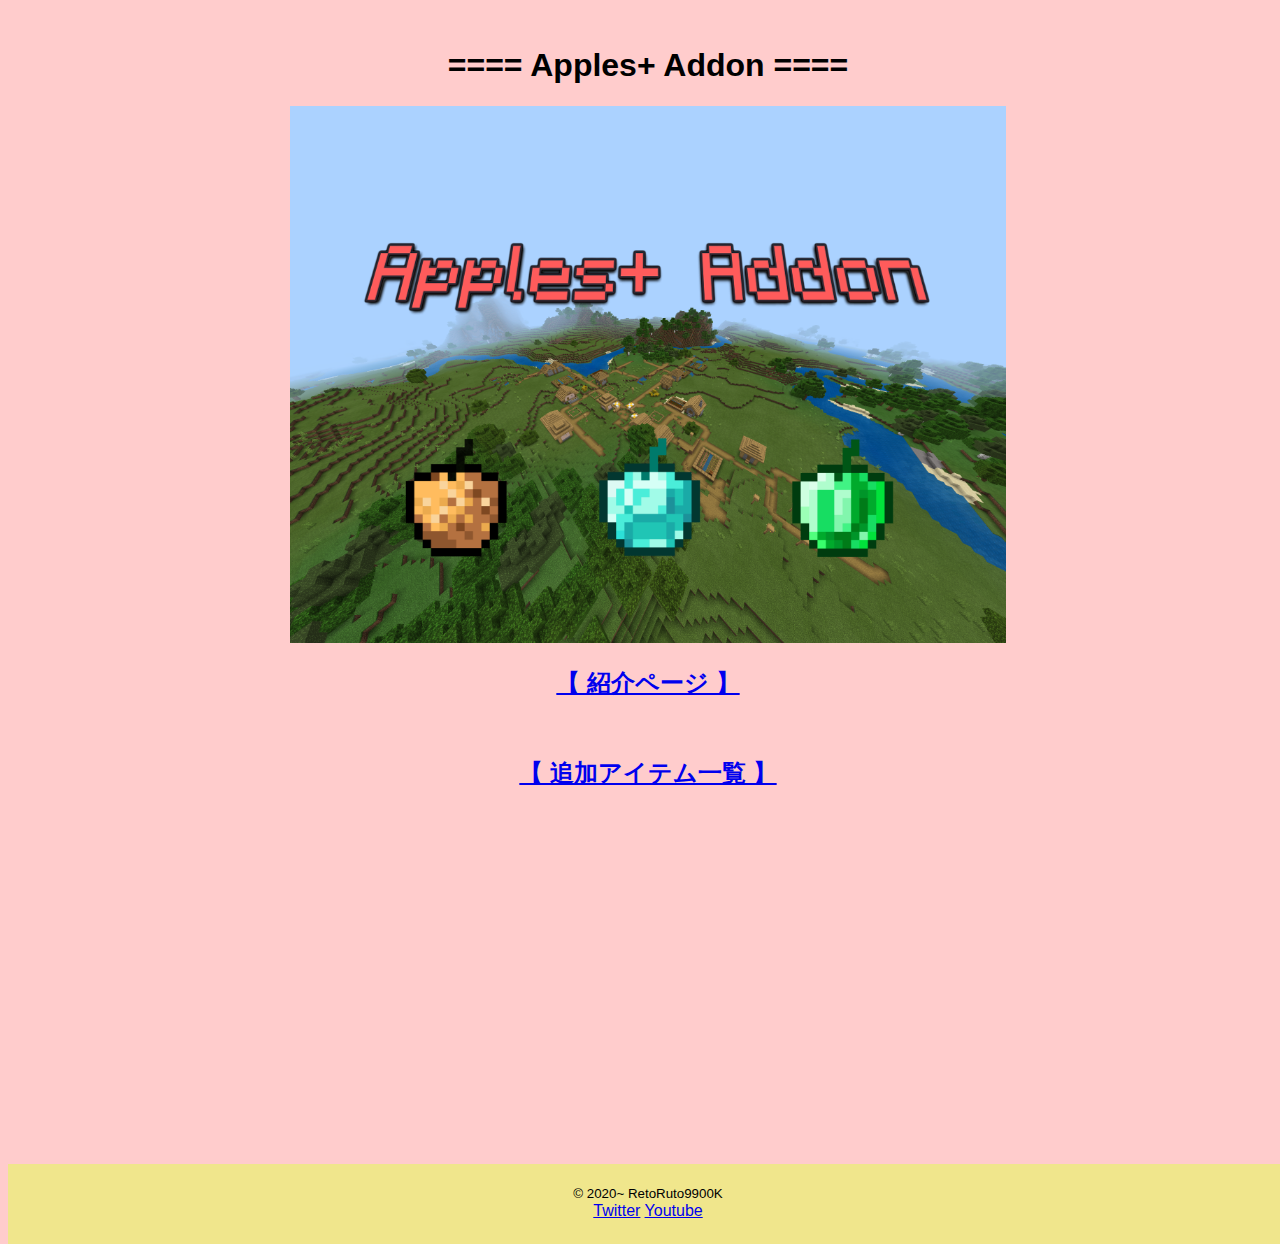
<file: index.html>
<!DOCTYPE html>
<html>
<head>
  <meta charset="utf-8">
  <title>Apples+ Addon</title>
  <link rel="stylesheet" href="css/default.css">
  <script type="text/javascript" src="js/footer.js"></script>
  <link rel="icon" href="favicon.ico">
  <link rel="apple-touch-icon" href="apple-touch-icon.png"> 
  </head>
<body>
  <div class=center> <br>
    <h1>==== Apples+ Addon ====</h1> <img src="apple.png" width="56%" height="42%" alt="title" >
    <a href="http://world-minecraft.com/addon/010031">
      <h2>【 紹介ページ 】</h2>
    </a><br>
    <a href="recipes.html">
      <h2>【 追加アイテム一覧 】</h2>
    </a><br><iframe width="560" height="315" src="https://www.youtube.com/embed/A0UCfTkmtQk" frameborder="0" allow="accelerometer; autoplay; encrypted-media; gyroscope; picture-in-picture" allowfullscreen></iframe> </div> <br>
    <div class="footer">
  <script type="text/javascript">
    footer();
  </script>
  </div>
</body>
</html>
</file>
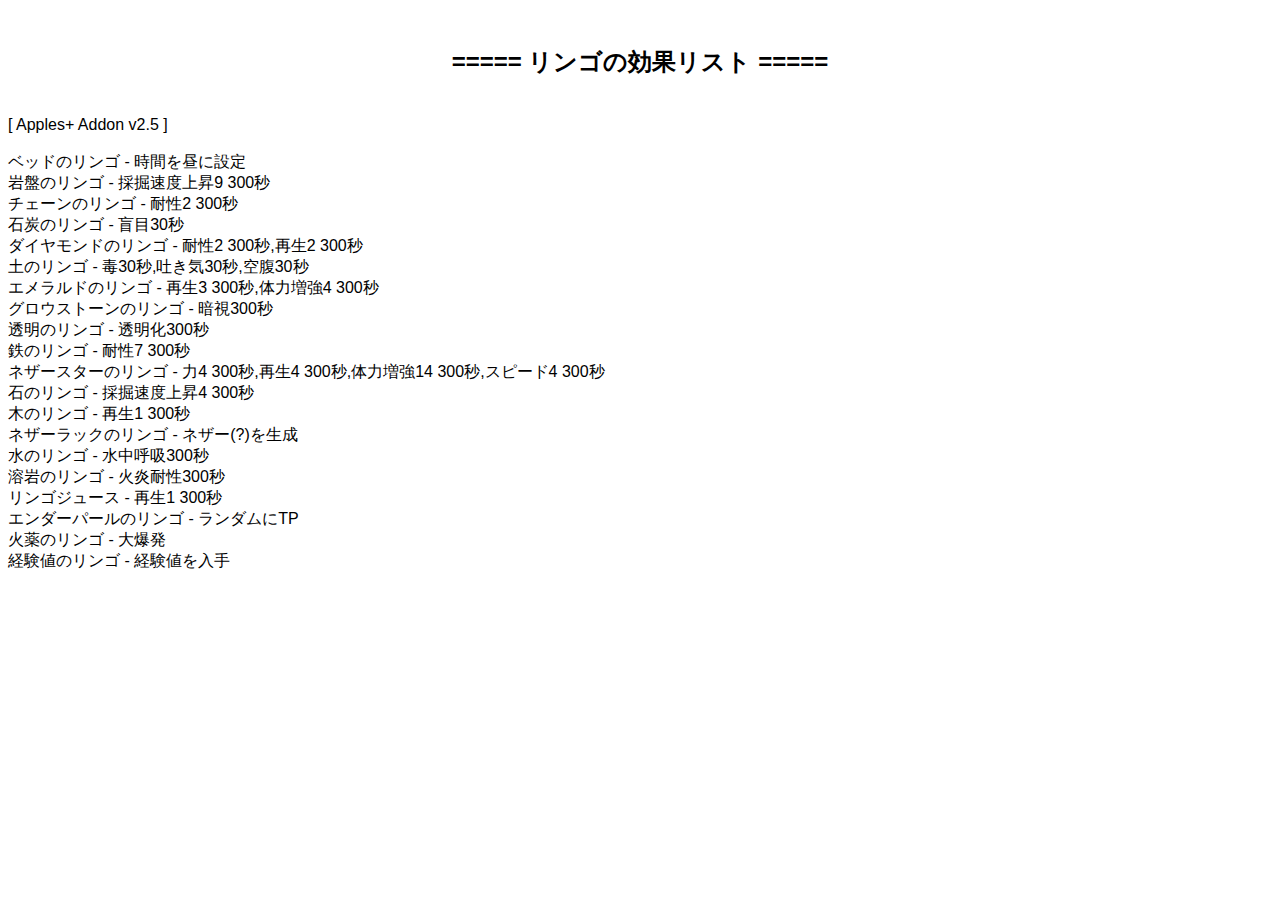
<file: AppleKouka v2.5.html>
<!DOCTYPE html>

<html>

<head>
<meta charset="utf-8">
<title>りんごの効果りすと</title>
</head>

<body>
<font face="Helvetica">
<br>
<h2><center>===== リンゴの効果リスト =====</center></h2><br>
[ Apples+ Addon v2.5 ]<br><br>
ベッドのリンゴ - 時間を昼に設定<br>
岩盤のリンゴ - 採掘速度上昇9 300秒<br>
チェーンのリンゴ - 耐性2 300秒<br>
石炭のリンゴ - 盲目30秒<br>
ダイヤモンドのリンゴ - 耐性2 300秒,再生2 300秒<br>
土のリンゴ - 毒30秒,吐き気30秒,空腹30秒<br>
エメラルドのリンゴ - 再生3 300秒,体力増強4 300秒<br>
グロウストーンのリンゴ - 暗視300秒<br>
透明のリンゴ - 透明化300秒<br>
鉄のリンゴ - 耐性7 300秒<br>
ネザースターのリンゴ - 力4 300秒,再生4 300秒,体力増強14 300秒,スピード4 300秒<br>
石のリンゴ - 採掘速度上昇4 300秒<br>
木のリンゴ - 再生1 300秒<br>
ネザーラックのリンゴ - ネザー(?)を生成<br>
水のリンゴ - 水中呼吸300秒<br>
溶岩のリンゴ - 火炎耐性300秒<br>
リンゴジュース - 再生1 300秒<br>
エンダーパールのリンゴ - ランダムにTP <br>
火薬のリンゴ - 大爆発<br>
経験値のリンゴ - 経験値を入手<br><br><br>
</font>
</body>

</html>
</file>
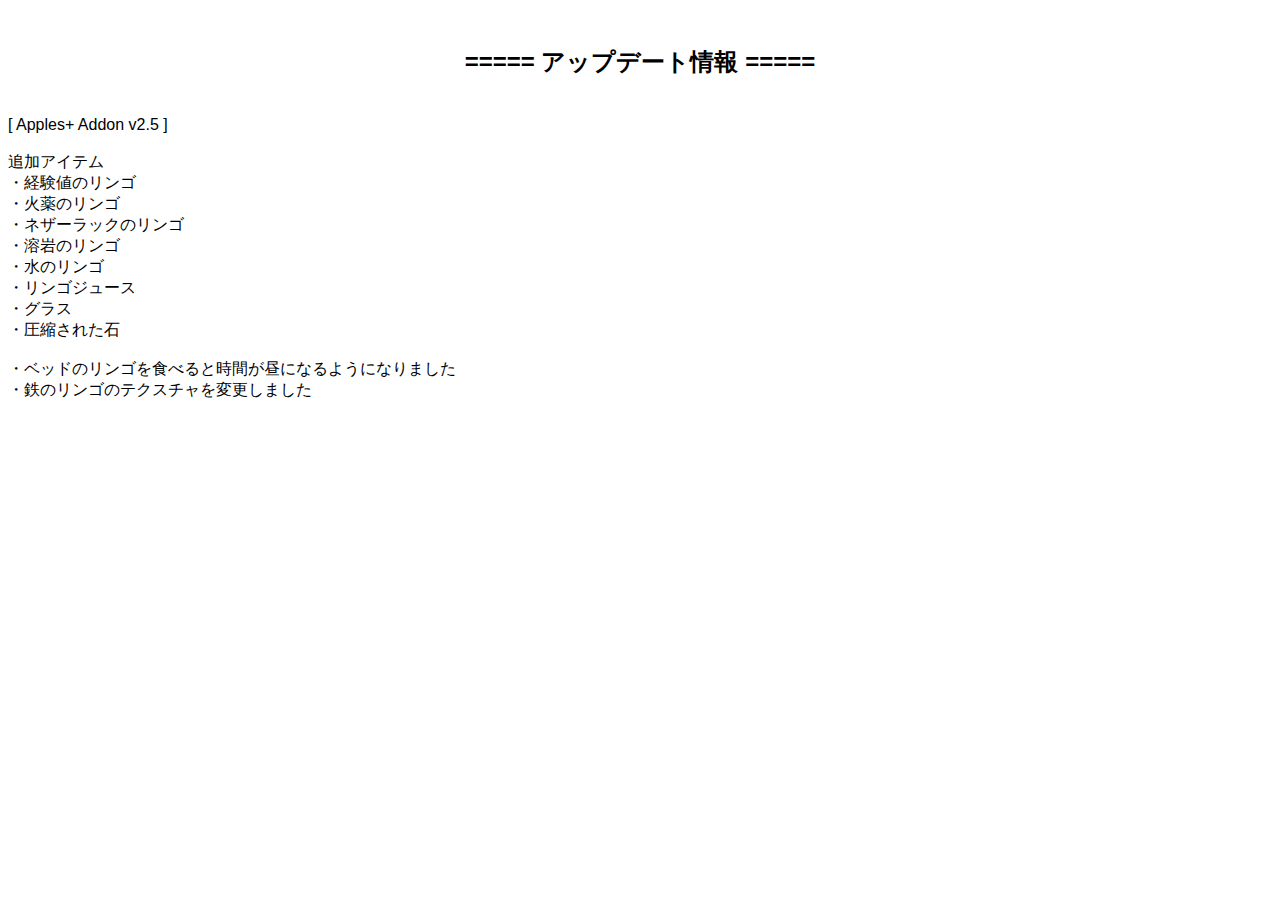
<file: Apples+ ChangeLog v2.5.html>
<!DOCTYPE html>

<html>

<head>
<meta charset="utf-8">
<title>Apples+ Addon ChangeLog</title>
</head>

<body>
<font face="Helvetica">
<br>
<h2><center>===== アップデート情報 =====</center></h2><br>
[ Apples+ Addon v2.5 ]<br><br>
    追加アイテム<br>
・経験値のリンゴ<br>
・火薬のリンゴ<br>
・ネザーラックのリンゴ<br>
・溶岩のリンゴ<br>
・水のリンゴ<br>
・リンゴジュース<br>
・グラス<br>
・圧縮された石<br>
<br>
・ベッドのリンゴを食べると時間が昼になるようになりました<br>
・鉄のリンゴのテクスチャを変更しました<br> <br> <br>
</font>
</body>

</html>
</file>
<file: css/default.css>
html {
  height: 100%;
  width: 100%;
}
     
body {
  font-family: Helvetica;
  background-color: #fcc;
  height: 100%;
  width: 100%;
}

.center {
  text-align: center;
}

footer {
  width: 100%;
  height: 40px; 
  padding: 20px 0;
  text-align: center;
}


.footer{
   width: 100%;
   background-color: #F0E68C;
}

#pagetop {
    position: fixed;
    bottom: 10px;
    right: 20px;
}
</file>
